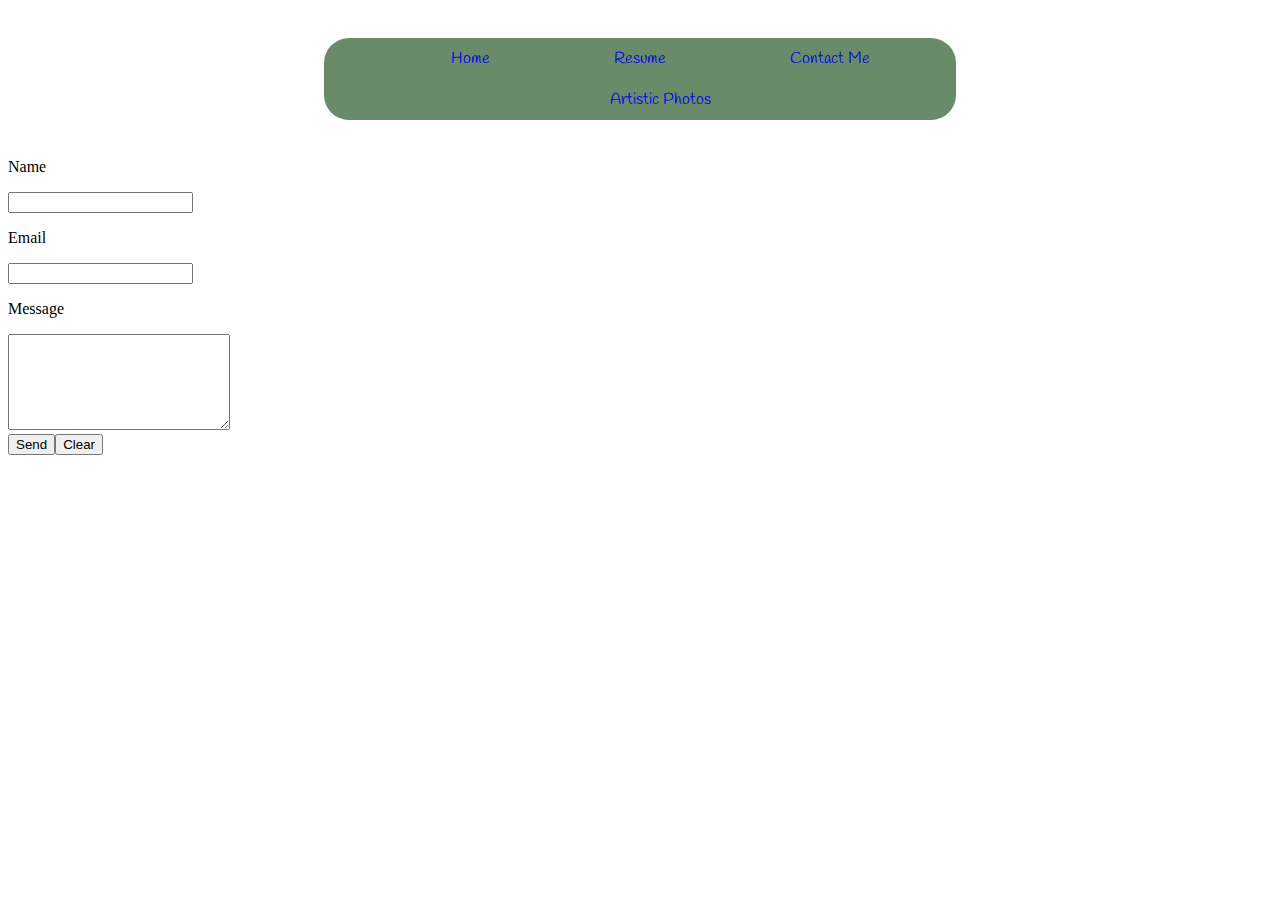
<file: contact.html>
<!DOCTYPE html>
	<html>
		<head>
            <meta charset="UTF-8">
            <title>Chris Busch - Web Developer</title>
			<link href="https://fonts.googleapis.com/css?family=Handlee" rel="stylesheet"> 
            <link href="https://fonts.googleapis.com/css?family=Open+Sans" rel="stylesheet">
			<link rel="stylesheet" type="text/css" href="main.css">
		<nav class="menu">
			<ul>
			<li><a href="index.html">Home</a></li>
			<li><a href="resume.html">Resume</a></li>
			<li><a href="contact.html">Contact Me</a></li>
			<li><a href="#">Artistic Photos</a></li> 
			</ul>
		</nav>
<body>

<form action="mail.php" method="POST">
<p>Name</p> <input type="text" name="name">
<p>Email</p> <input type="text" name="email">
<p>Message</p><textarea name="message" rows="6" cols="25"></textarea><br />
<input type="submit" value="Send"><input type="reset" value="Clear">
</form>
            </body>
        </head>
</html>
</file>
<file: main.css>
/****Navigation Bar****/

.menu {
	text-align:center;
	background-color:#698B69;
	border-radius: 25px;
	max-width: 100%;
	margin: 3% 25% 3% 25%;
}


.menu ul {list-style-type: none;}


.menu li {
	font-family: 'Handlee', cursive, monospace;
	display: inline-block;
	text-align:center;
	padding: 10px 60px 10px 60px;

}


.menu a {
	text-decoration: none;
	}


/****Headings****/


h2  {
	text-align: center;
}


/****Body****/

.Site {
    font-family: 'Handlee', cursive, monospace;
    background-color: #C1CDC1;
    display: flex;
  flex-direction: column;
  height: 100%; /* 1, 3 */
 
 }


.Site-header,
.Site-footer {
  flex: auto; /* 2 */
  }


.Site-content {
  flex: 1 0 auto; /* 2 */
  padding: var(--space) var(--space) 0;
  width: 100%;
}


.Site-content::after {
  content: '\00a0'; /* &nbsp; */
  display: block;
  margin-top: var(--space);
  height: 0px;
  visibility: hidden;
}


@media (--break-lg) {
  .Site-content {
    padding-top: var(--space-lg);
     }
    
  .Site-content::after {
    margin-top: var(--space-lg);
  }
}


.Site-content--full {
  padding: 0;
}


.Site-content--full::after {
  content: none;
}


/****Make 2 columns****/

#wrapper {
     margin-left: auto;
    margin-right: auto;
 }


#history, #goals   {
   float:left;
   max-width: 50%;
   padding: 0% 5% 1% 5%;
    }


/****Resume.html "intro" formatting****/
#intro {
    text-align: left;
}


.duty {
    padding-left: 3%;
    padding-bottom: 2%;
    font-family: 'Open Sans', monospace;
 }

.foot {
    max-width:50%;
    margin-left: 30%;
    
}
</file>
